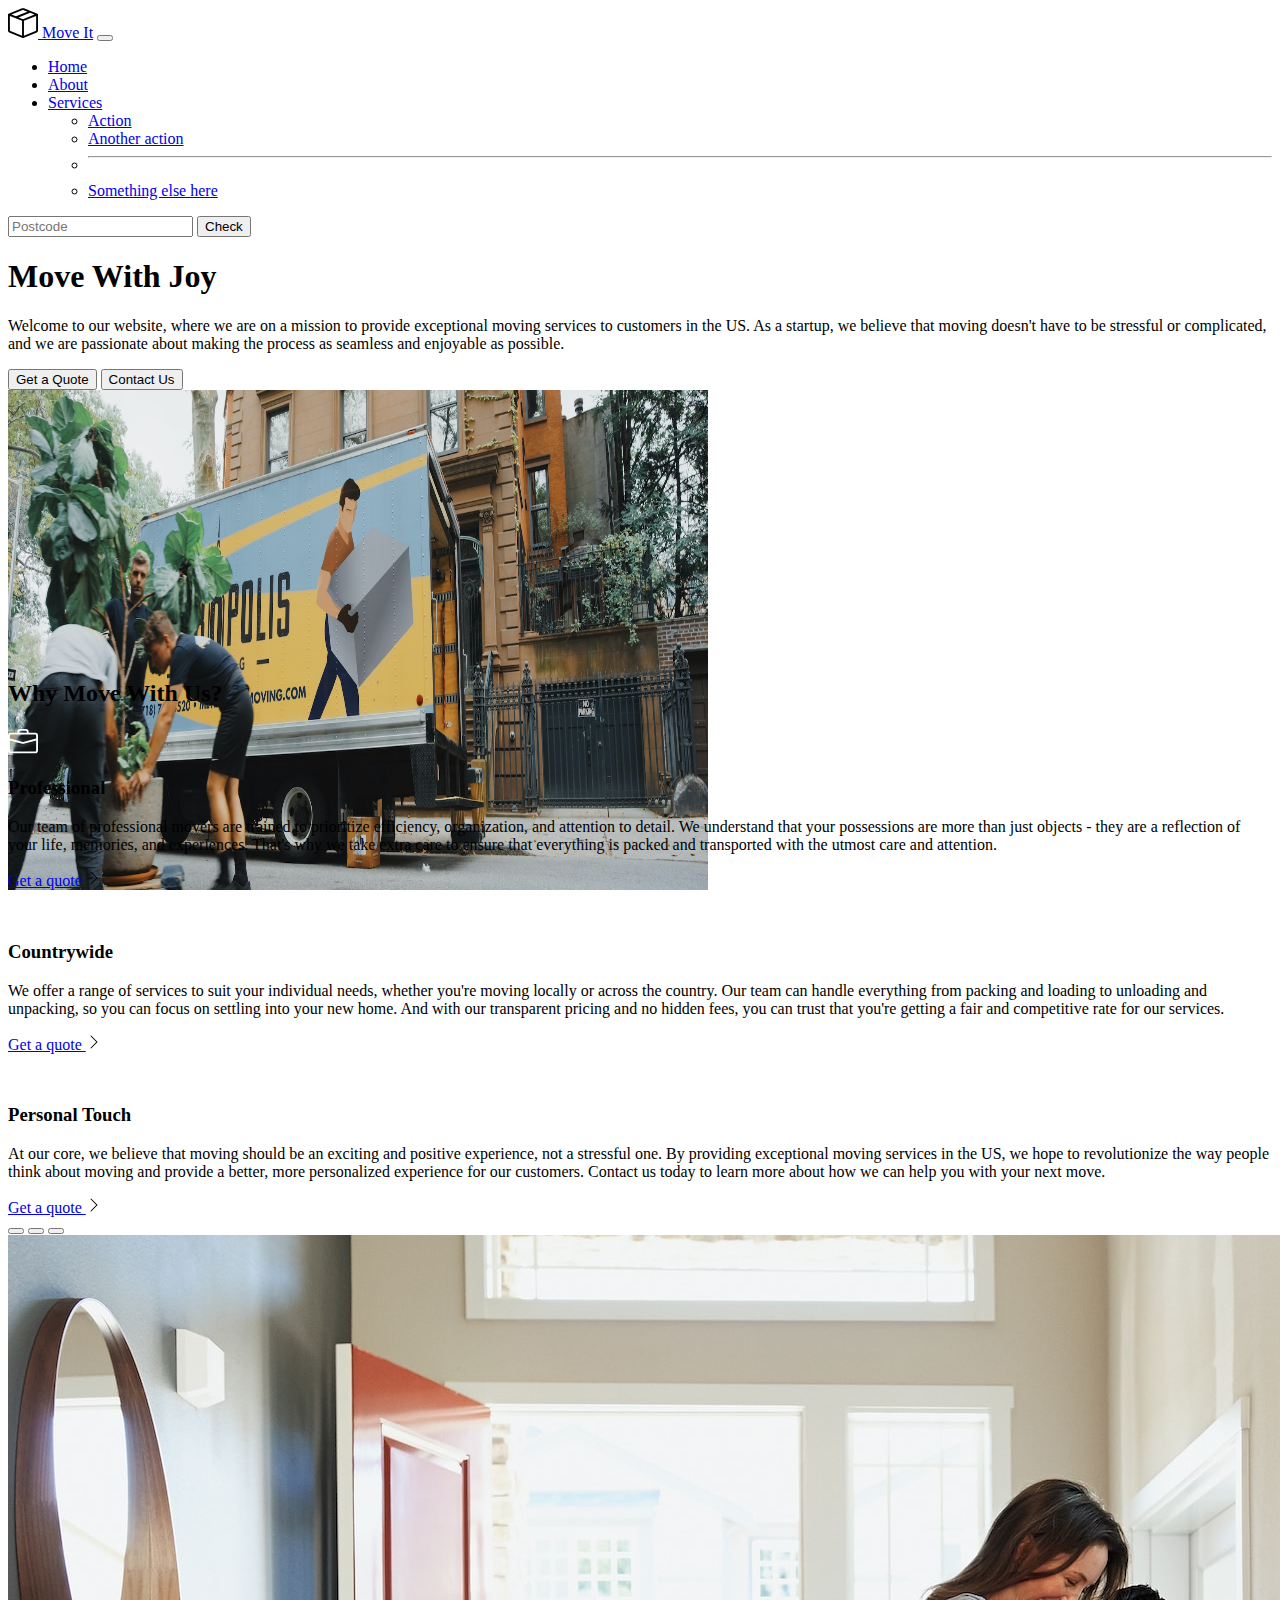
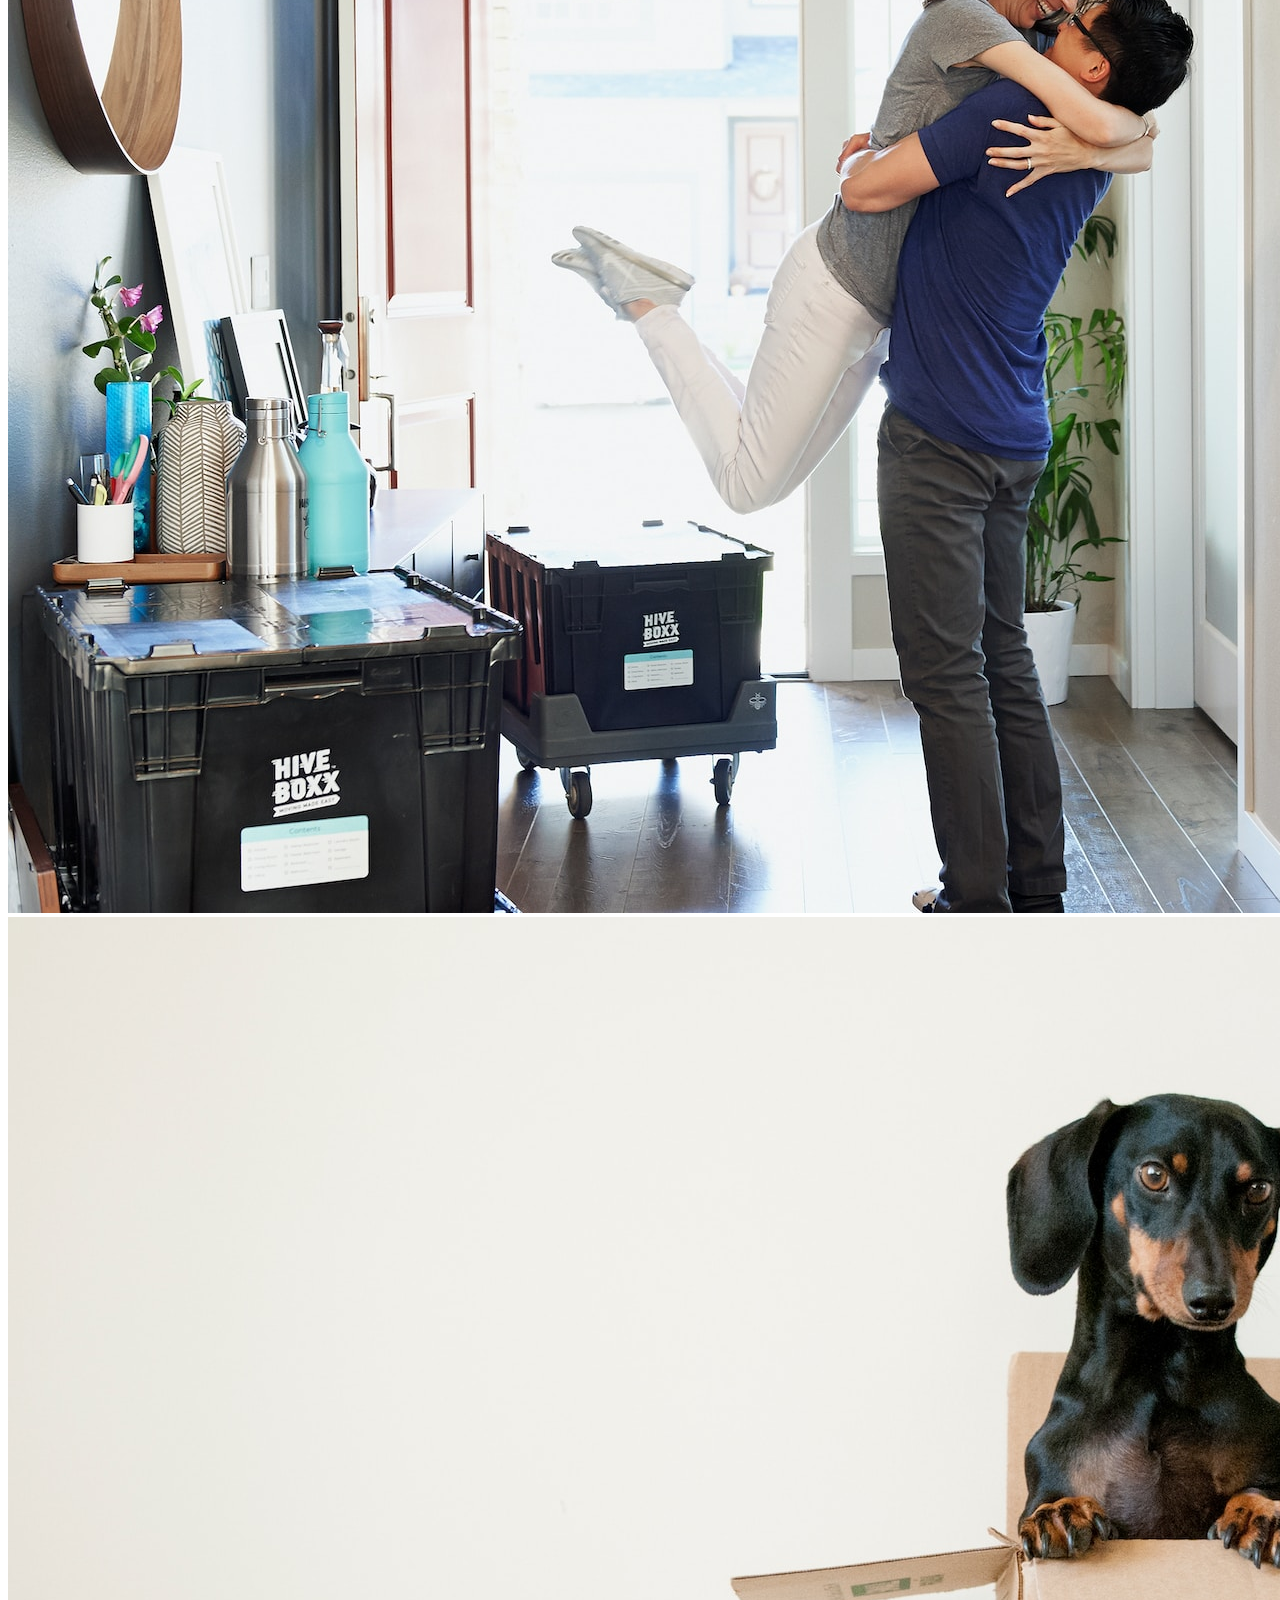
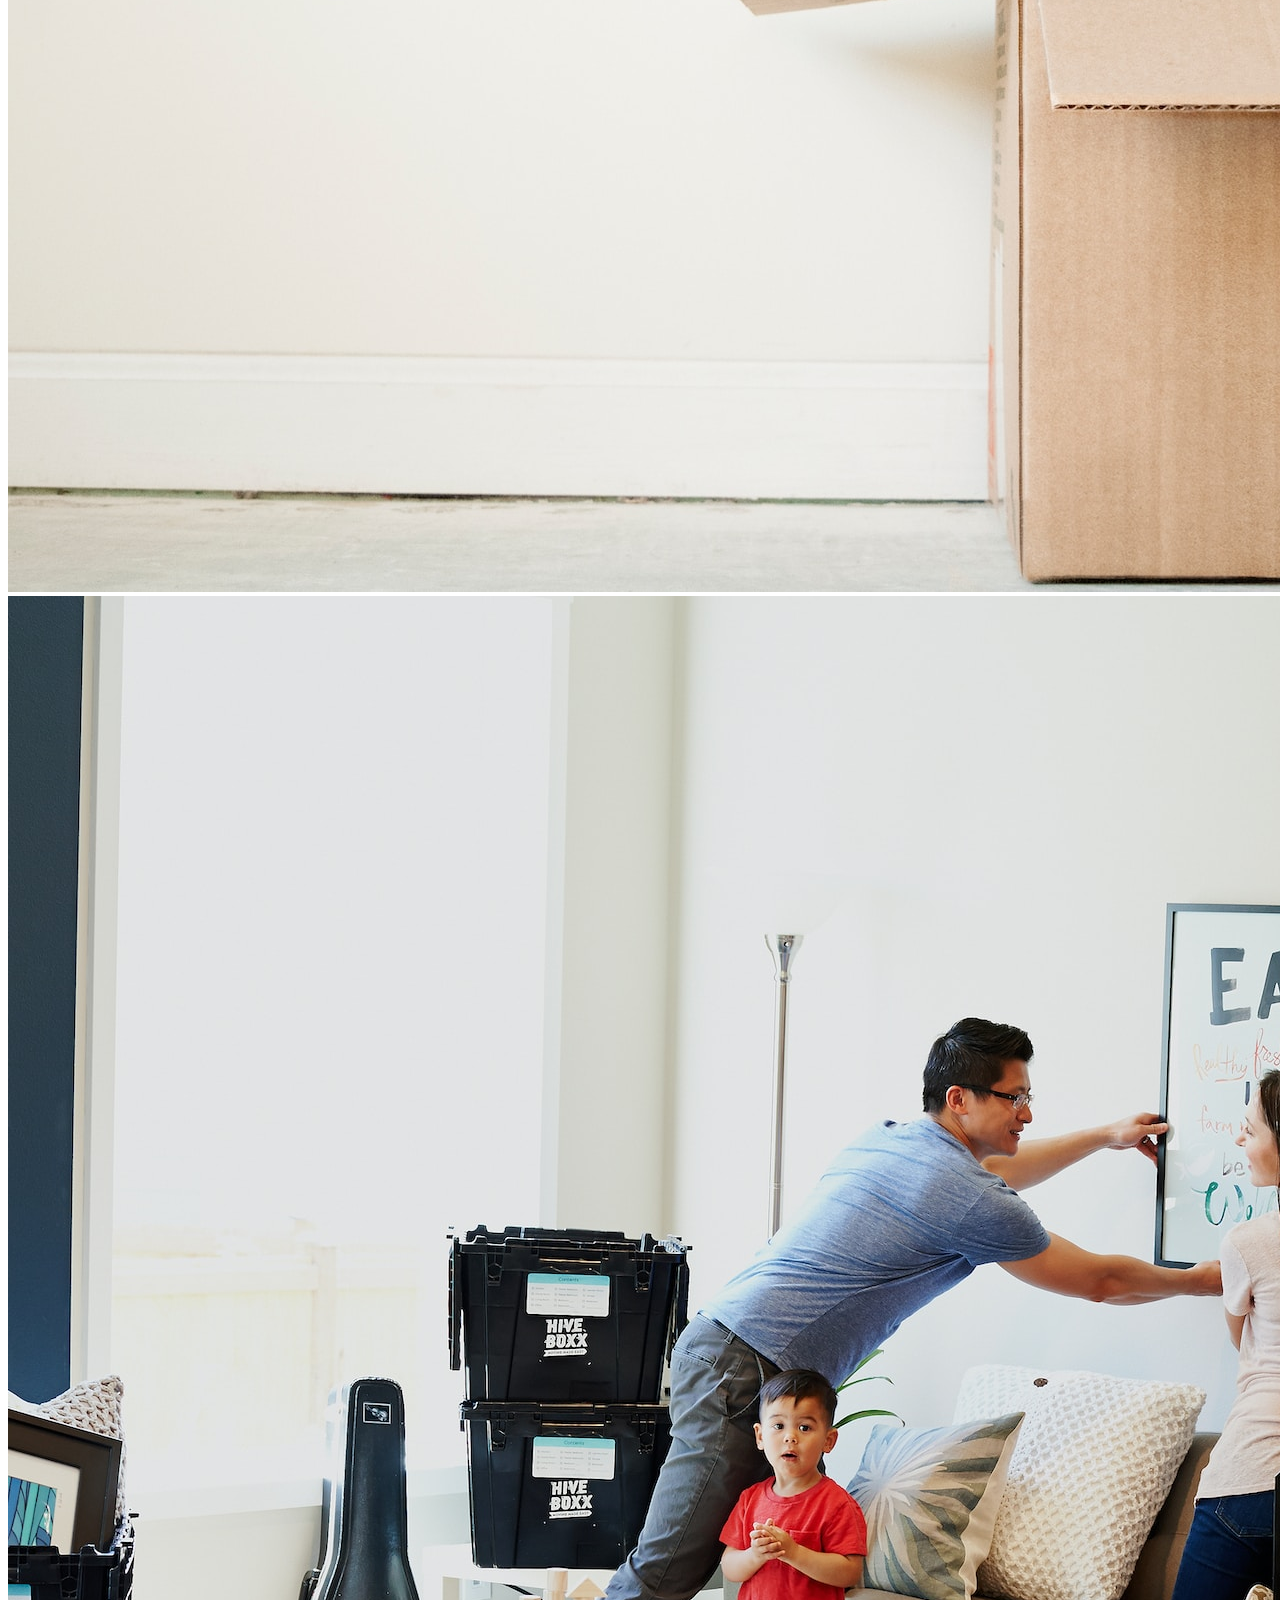
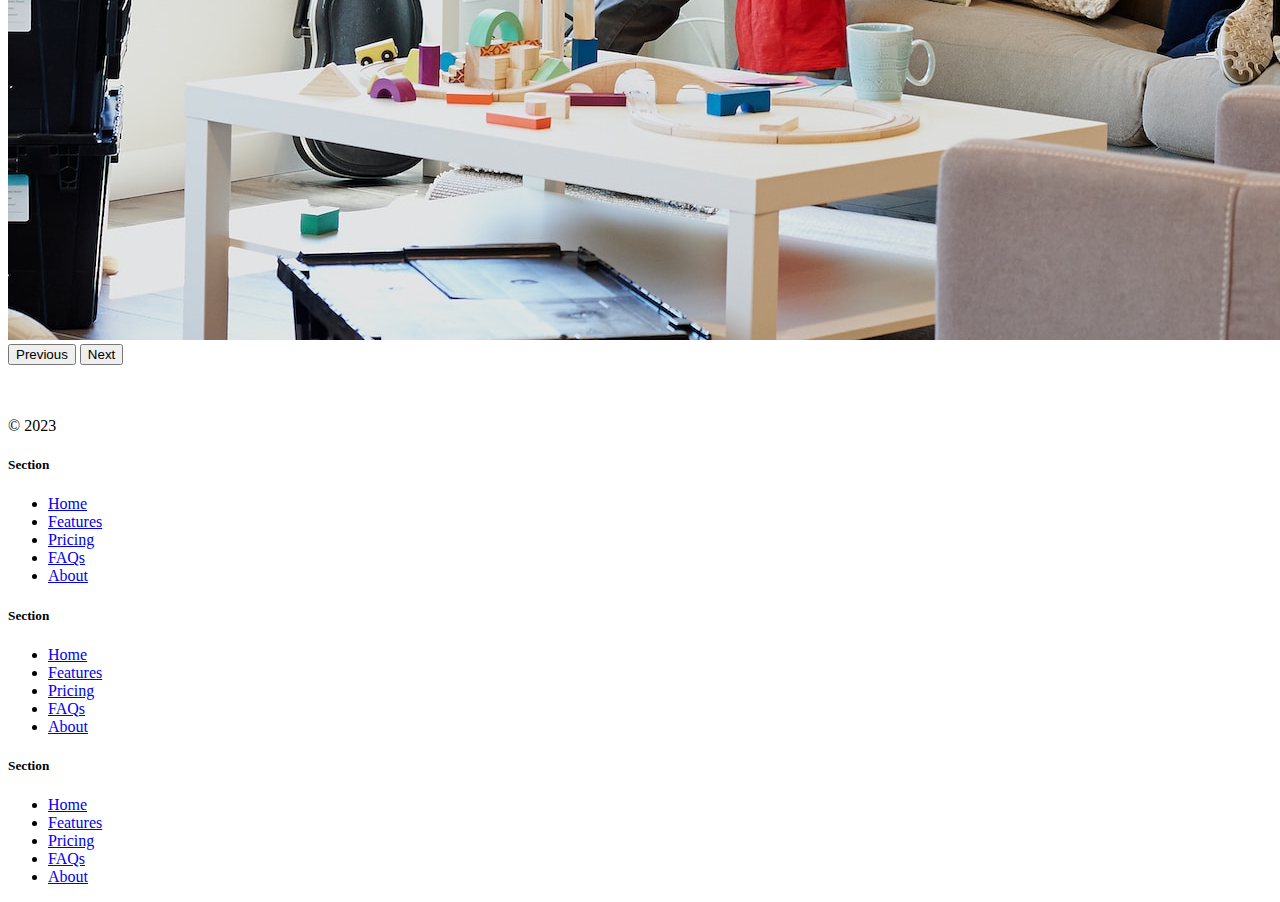
<file: index.html>
<!DOCTYPE html>
<html lang="en" data-bs-theme="dark">

<head>
  <meta charset="UTF-8">
  <meta name="viewport" content="width=device-width, initial-scale=1.0">
  <title>Bootstrap Components</title>
  <link href="https://cdn.jsdelivr.net/npm/bootstrap@5.3.0-alpha2/dist/css/bootstrap.min.css" rel="stylesheet"
    integrity="sha384-aFq/bzH65dt+w6FI2ooMVUpc+21e0SRygnTpmBvdBgSdnuTN7QbdgL+OapgHtvPp" crossorigin="anonymous">
  <style>
.feature-icon {
width: 2rem;
height: 2rem;
border-radius: 8px;
}
  </style>
</head>

<body>

  <nav class="navbar navbar-expand-lg bg-body-tertiary">
    <div class="container-fluid">
      <a class="navbar-brand" href="#"><img src="./box-seam.svg" alt="moveit brand icon" height="30"> Move It</a>
      <button class="navbar-toggler" type="button" data-bs-toggle="collapse" data-bs-target="#navbarSupportedContent"
        aria-controls="navbarSupportedContent" aria-expanded="false" aria-label="Toggle navigation">
        <span class="navbar-toggler-icon"></span>
      </button>
      <div class="collapse navbar-collapse" id="navbarSupportedContent">
        <ul class="navbar-nav me-auto mb-2 mb-lg-0">
          <li class="nav-item">
            <a class="nav-link active" aria-current="page" href="#">Home</a>
          </li>
          <li class="nav-item">
            <a class="nav-link" href="#">About</a>
          </li>
          <li class="nav-item dropdown">
            <a class="nav-link dropdown-toggle" href="#" role="button" data-bs-toggle="dropdown" aria-expanded="false">
              Services
            </a>
            <ul class="dropdown-menu">
              <li><a class="dropdown-item" href="#">Action</a></li>
              <li><a class="dropdown-item" href="#">Another action</a></li>
              <li>
                <hr class="dropdown-divider">
              </li>
              <li><a class="dropdown-item" href="#">Something else here</a></li>
            </ul>
          </li>
        </ul>
        <form class="d-flex" role="search">
          <input class="form-control me-2" type="search" placeholder="Postcode" aria-label="Search">
          <button class="btn btn-outline-success" type="submit">Check</button>
        </form>
      </div>
    </div>
  </nav>

  
  <div class="px-4 pt-5 my-5 text-center border-bottom">
    <h1 class="display-4 fw-bold text-body-emphasis">Move With Joy</h1>
    <div class="col-lg-6 mx-auto">
      <p class="lead mb-4">Welcome to our website, where we are on a mission to provide exceptional moving services to
        customers in the US. As a
        startup, we believe that moving doesn't have to be stressful or complicated, and we are passionate about making
        the
        process as seamless and enjoyable as possible.
      </p>
      <div class="d-grid gap-2 d-sm-flex justify-content-sm-center mb-5">
        <button type="button" class="btn btn-primary btn-lg px-4 me-sm-3">Get a Quote</button>
        <button type="button" class="btn btn-outline-secondary btn-lg px-4">Contact Us</button>
      </div>
    </div>
    <div class="overflow-hidden" style="max-height: 30vh;">
      <div class="container px-5">
        <img src="./moving-van.jpg" class="img-fluid border rounded-3 shadow-lg mb-4" alt="Example image" width="700"
          height="500" loading="lazy">
      </div>
    </div>
  </div>

  <div class="container px-4 py-5" id="featured-3">
    <h2 class="pb-2 border-bottom">Why Move With Us?</h2>
    <div class="row g-4 py-5 row-cols-1 row-cols-lg-3">
      <div class="feature col">
        <div
          class="feature-icon d-inline-flex align-items-center justify-content-center text-bg-primary bg-gradient fs-2 mb-3">
          <img src="./briefcase.svg" alt="briefcase" height="30">
        </div>
        <h3 class="fs-2">Professional</h3>
        <p>Our team of professional movers are trained to prioritize efficiency, organization, and attention to detail.
          We
          understand that your possessions are more than just objects - they are a reflection of your life, memories,
          and
          experiences. That's why we take extra care to ensure that everything is packed and transported with the utmost
          care and
          attention.</p>
        <a href="#" class="icon-link">
          Get a quote
          <img src="./chevron-right.svg" alt="chevron-right">
        </a>
      </div>
      <div class="feature col">
        <div
          class="feature-icon d-inline-flex align-items-center justify-content-center text-bg-primary bg-gradient fs-2 mb-3">
          <img src="./bus-front.svg" alt="bus-front" height="30">
        </div>
        <h3 class="fs-2">Countrywide</h3>
        <p>We offer a range of services to suit your individual needs, whether you're moving locally or across the
          country. Our
          team can handle everything from packing and loading to unloading and unpacking, so you can focus on settling
          into your
          new home. And with our transparent pricing and no hidden fees, you can trust that you're getting a fair and
          competitive
          rate for our services.</p>
        <a href="#" class="icon-link">
          Get a quote
          <img src="./chevron-right.svg" alt="chevron-right">
        </a>
      </div>
      <div class="feature col">
        <div
          class="feature-icon d-inline-flex align-items-center justify-content-center text-bg-primary bg-gradient fs-2 mb-3">
          <img src="./chat-square-heart.svg" alt="chat-square-heart" height="30">
        </div>
        <h3 class="fs-2">Personal Touch</h3>
        <p>At our core, we believe that moving should be an exciting and positive experience, not a stressful one. By
          providing
          exceptional moving services in the US, we hope to revolutionize the way people think about moving and provide
          a better,
          more personalized experience for our customers. Contact us today to learn more about how we can help you with
          your next
          move.</p>
        <a href="#" class="icon-link">
          Get a quote
          <img src="./chevron-right.svg" alt="chevron-right">
        </a>
      </div>
    </div>
  </div>
<!--Corocel-->
<div class="container">
  <div id="carouselExampleIndicators" class="carousel slide">
    <div class="carousel-indicators">
      <button type="button" data-bs-target="#carouselExampleIndicators" data-bs-slide-to="0" class="active"
        aria-current="true" aria-label="Slide 1"></button>
      <button type="button" data-bs-target="#carouselExampleIndicators" data-bs-slide-to="1"
        aria-label="Slide 2"></button>
      <button type="button" data-bs-target="#carouselExampleIndicators" data-bs-slide-to="2"
        aria-label="Slide 3"></button>
    </div>
    <div class="carousel-inner">
      <div class="carousel-item active">
        <img src="./couple.jpg" class="d-block w-100" alt="couple">
      </div>
      <div class="carousel-item">
        <img src="./dog.jpg" class="d-block w-100" alt="dog">
      </div>
      <div class="carousel-item">
        <img src="./family.jpg" class="d-block w-100" alt="family">
      </div>
    </div>
    <button class="carousel-control-prev" type="button" data-bs-target="#carouselExampleIndicators"
      data-bs-slide="prev">
      <span class="carousel-control-prev-icon" aria-hidden="true"></span>
      <span class="visually-hidden">Previous</span>
    </button>
    <button class="carousel-control-next" type="button" data-bs-target="#carouselExampleIndicators"
      data-bs-slide="next">
      <span class="carousel-control-next-icon" aria-hidden="true"></span>
      <span class="visually-hidden">Next</span>
    </button>
  </div>
</div>

<div class="container">
  <footer class="row row-cols-1 row-cols-sm-2 row-cols-md-5 py-5 my-5 border-top">
    <div class="col mb-3">
      <a href="/" class="d-flex align-items-center mb-3 link-body-emphasis text-decoration-none">
        <svg class="bi me-2" width="40" height="32">
          <use xlink:href="#bootstrap"></use>
        </svg>
      </a>
      <p class="text-body-secondary">© 2023</p>
    </div>

    <div class="col mb-3">

    </div>

    <div class="col mb-3">
      <h5>Section</h5>
      <ul class="nav flex-column">
        <li class="nav-item mb-2"><a href="#" class="nav-link p-0 text-body-secondary">Home</a></li>
        <li class="nav-item mb-2"><a href="#" class="nav-link p-0 text-body-secondary">Features</a></li>
        <li class="nav-item mb-2"><a href="#" class="nav-link p-0 text-body-secondary">Pricing</a></li>
        <li class="nav-item mb-2"><a href="#" class="nav-link p-0 text-body-secondary">FAQs</a></li>
        <li class="nav-item mb-2"><a href="#" class="nav-link p-0 text-body-secondary">About</a></li>
      </ul>
    </div>

    <div class="col mb-3">
      <h5>Section</h5>
      <ul class="nav flex-column">
        <li class="nav-item mb-2"><a href="#" class="nav-link p-0 text-body-secondary">Home</a></li>
        <li class="nav-item mb-2"><a href="#" class="nav-link p-0 text-body-secondary">Features</a></li>
        <li class="nav-item mb-2"><a href="#" class="nav-link p-0 text-body-secondary">Pricing</a></li>
        <li class="nav-item mb-2"><a href="#" class="nav-link p-0 text-body-secondary">FAQs</a></li>
        <li class="nav-item mb-2"><a href="#" class="nav-link p-0 text-body-secondary">About</a></li>
      </ul>
    </div>

    <div class="col mb-3">
      <h5>Section</h5>
      <ul class="nav flex-column">
        <li class="nav-item mb-2"><a href="#" class="nav-link p-0 text-body-secondary">Home</a></li>
        <li class="nav-item mb-2"><a href="#" class="nav-link p-0 text-body-secondary">Features</a></li>
        <li class="nav-item mb-2"><a href="#" class="nav-link p-0 text-body-secondary">Pricing</a></li>
        <li class="nav-item mb-2"><a href="#" class="nav-link p-0 text-body-secondary">FAQs</a></li>
        <li class="nav-item mb-2"><a href="#" class="nav-link p-0 text-body-secondary">About</a></li>
      </ul>
    </div>
  </footer>
</div>



<script src="https://cdn.jsdelivr.net/npm/bootstrap@5.3.0-alpha3/dist/js/bootstrap.bundle.min.js"
    integrity="sha384-ENjdO4Dr2bkBIFxQpeoTz1HIcje39Wm4jDKdf19U8gI4ddQ3GYNS7NTKfAdVQSZe"
    crossorigin="anonymous"></script>
</body>

</html>
</file>
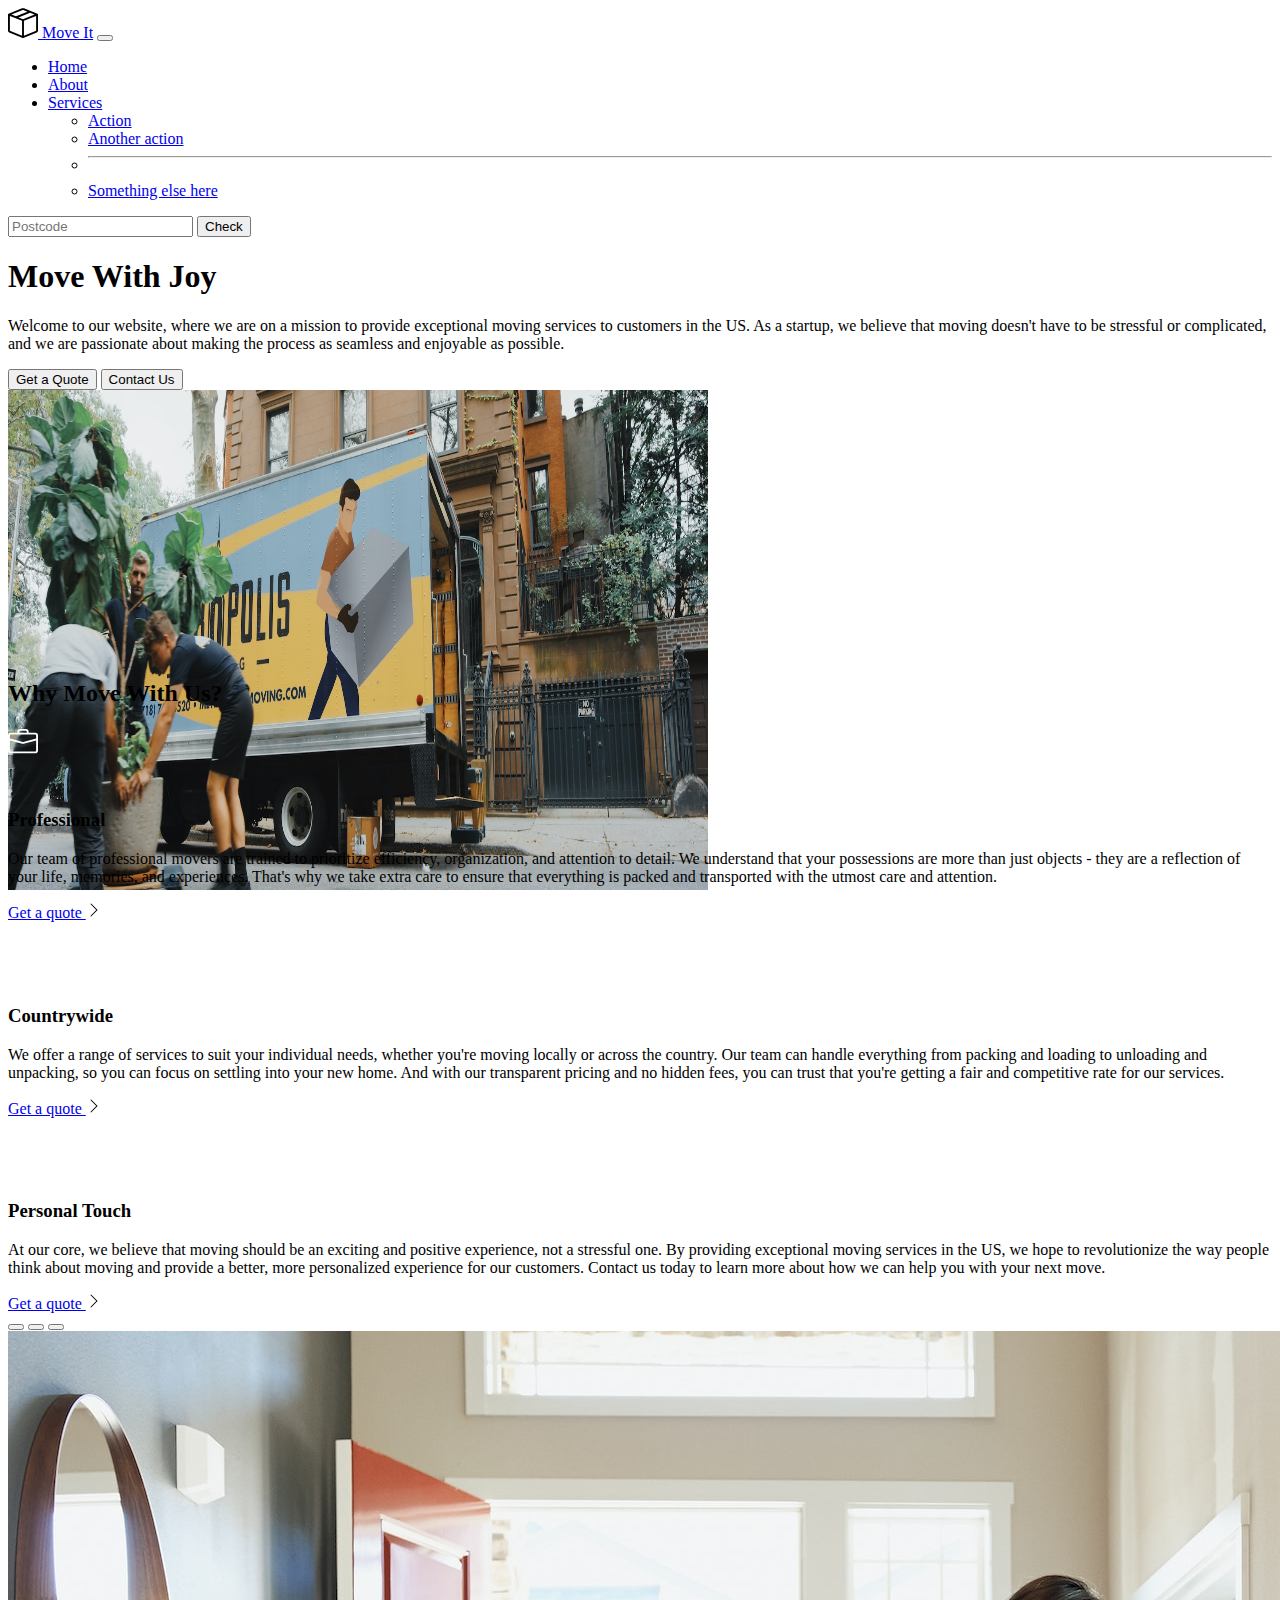
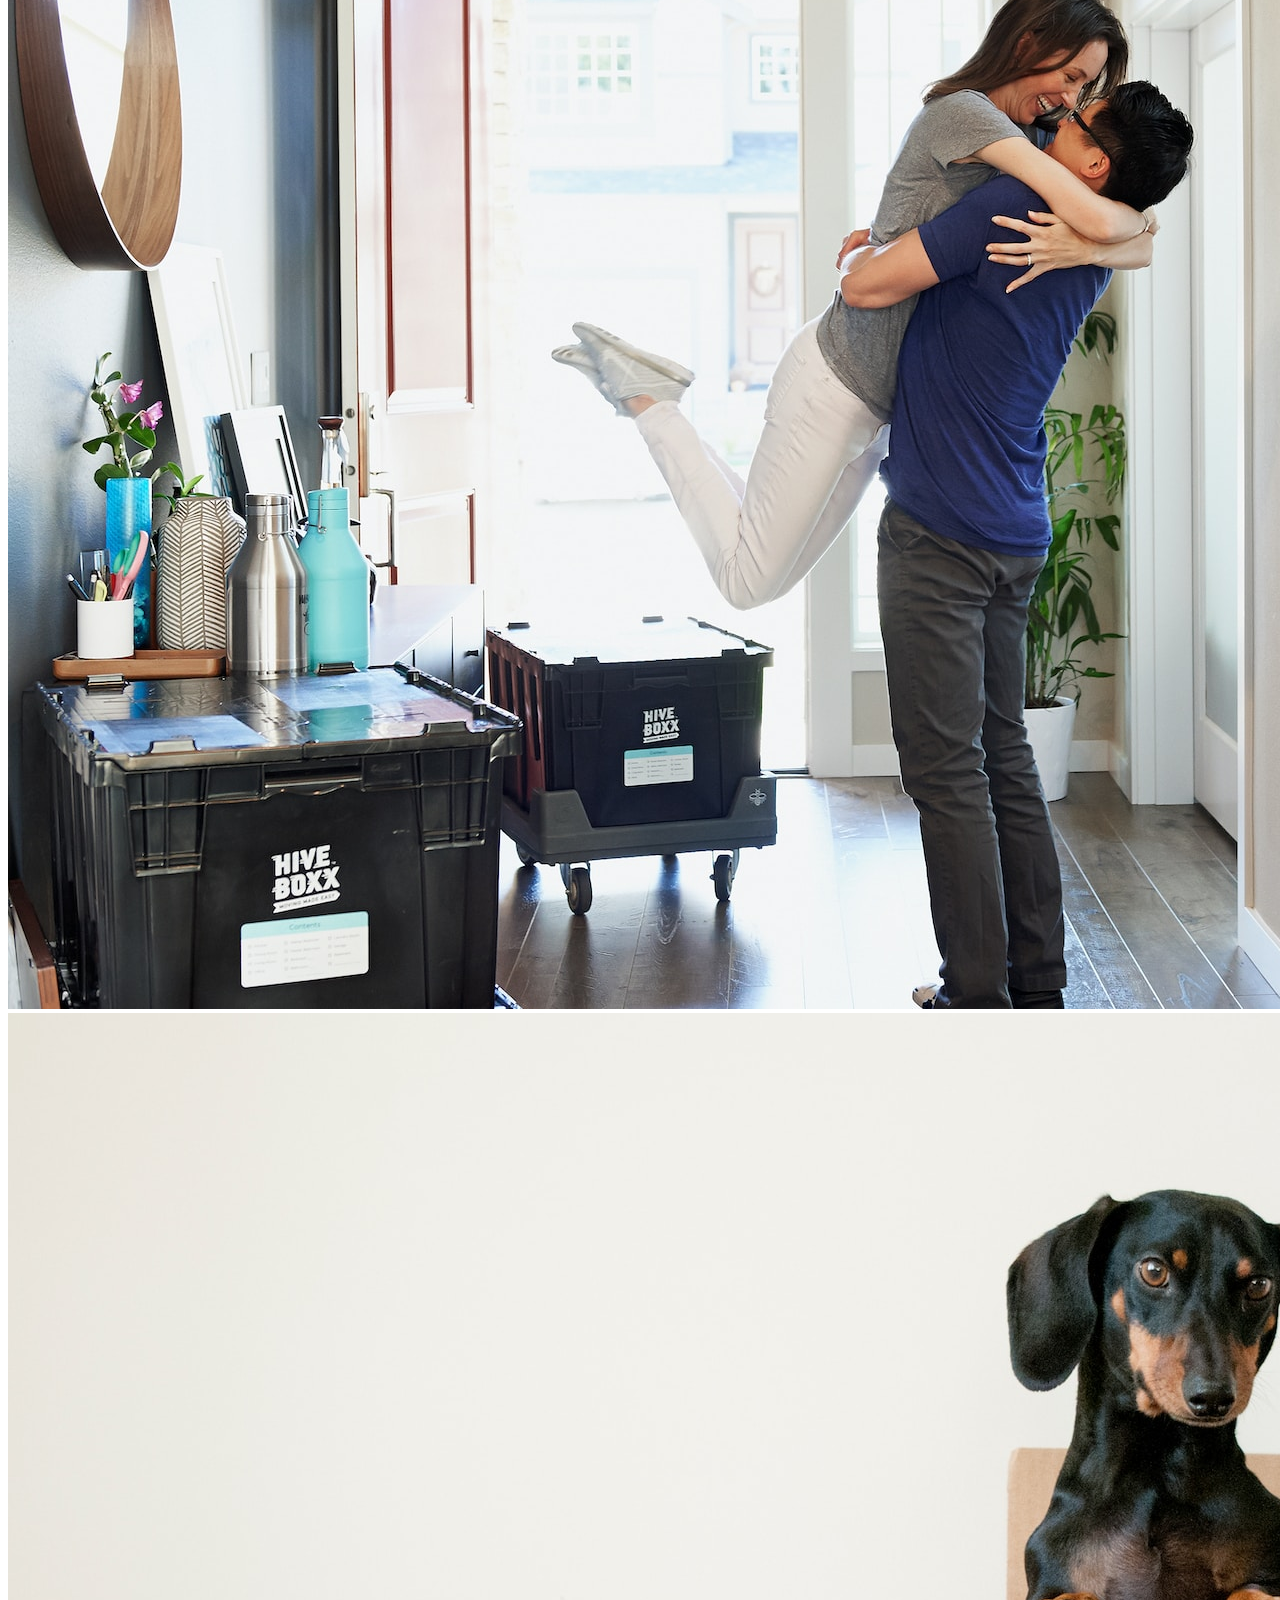
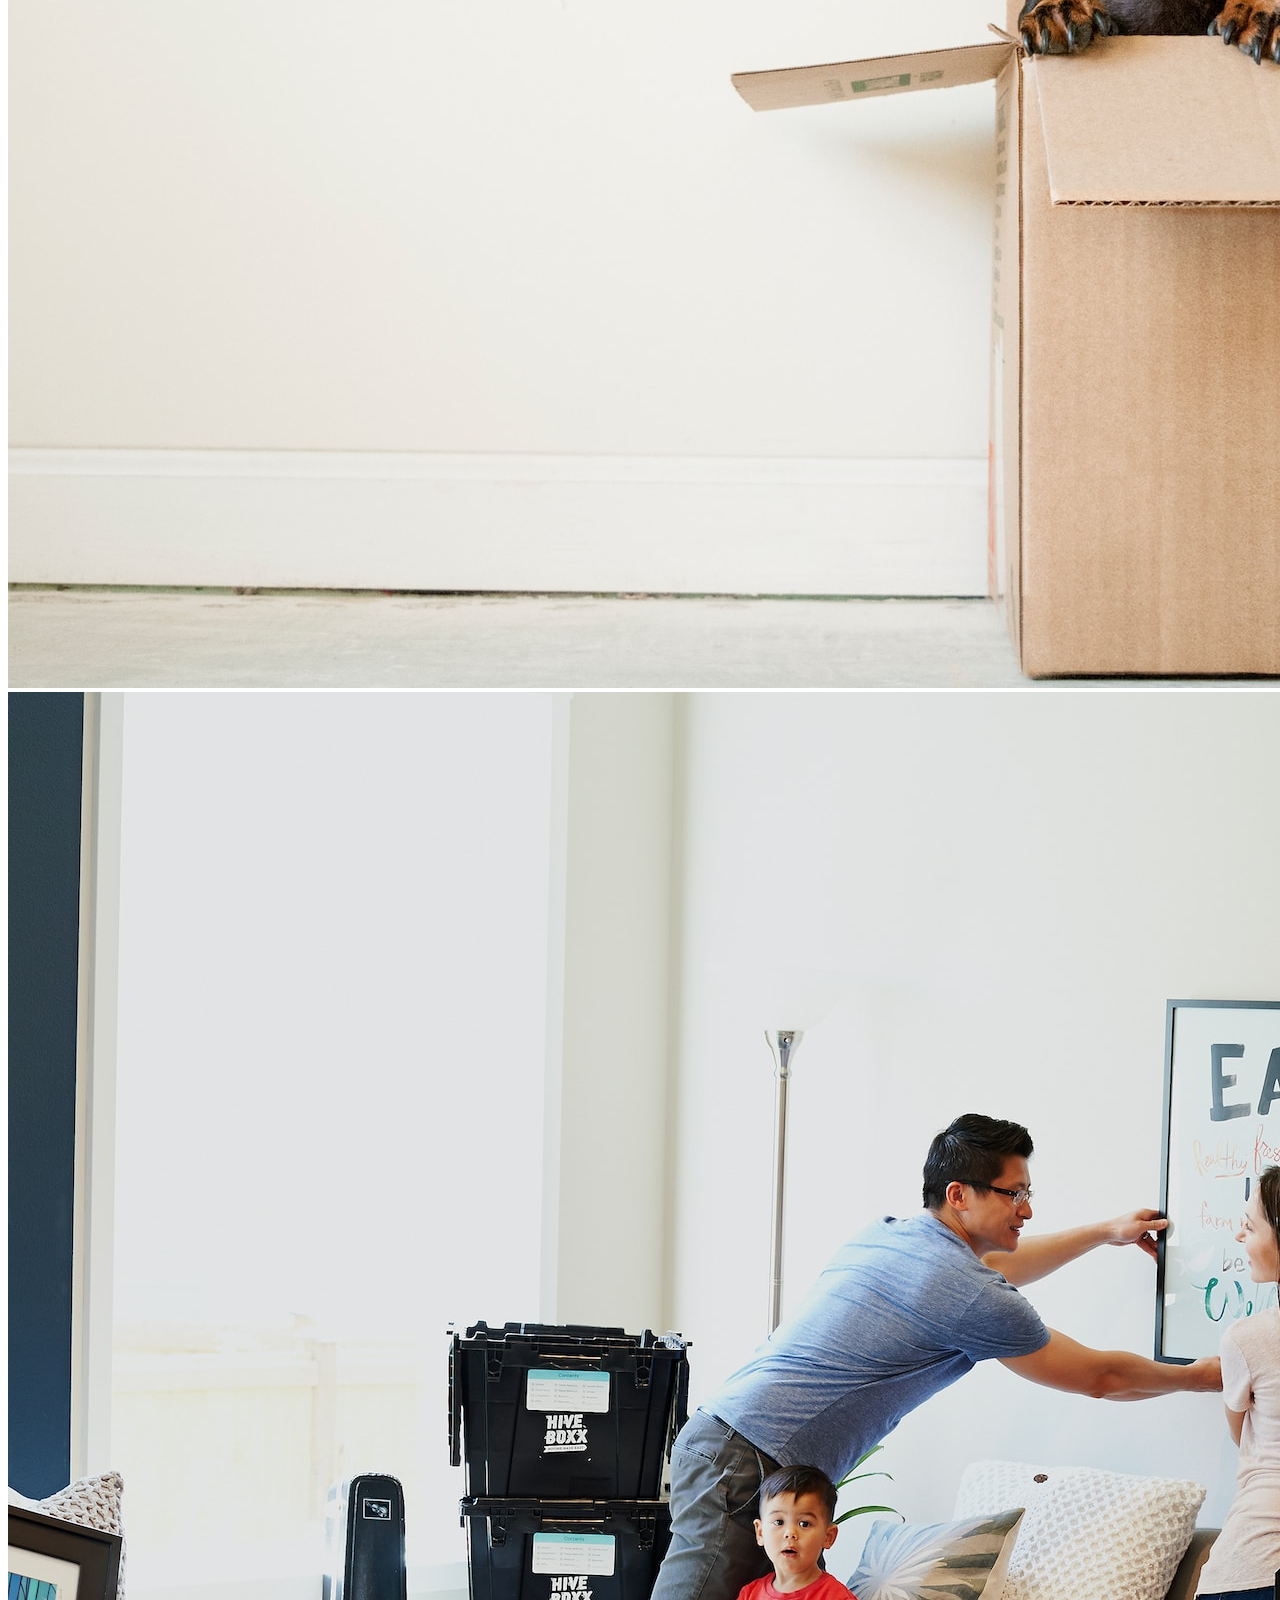
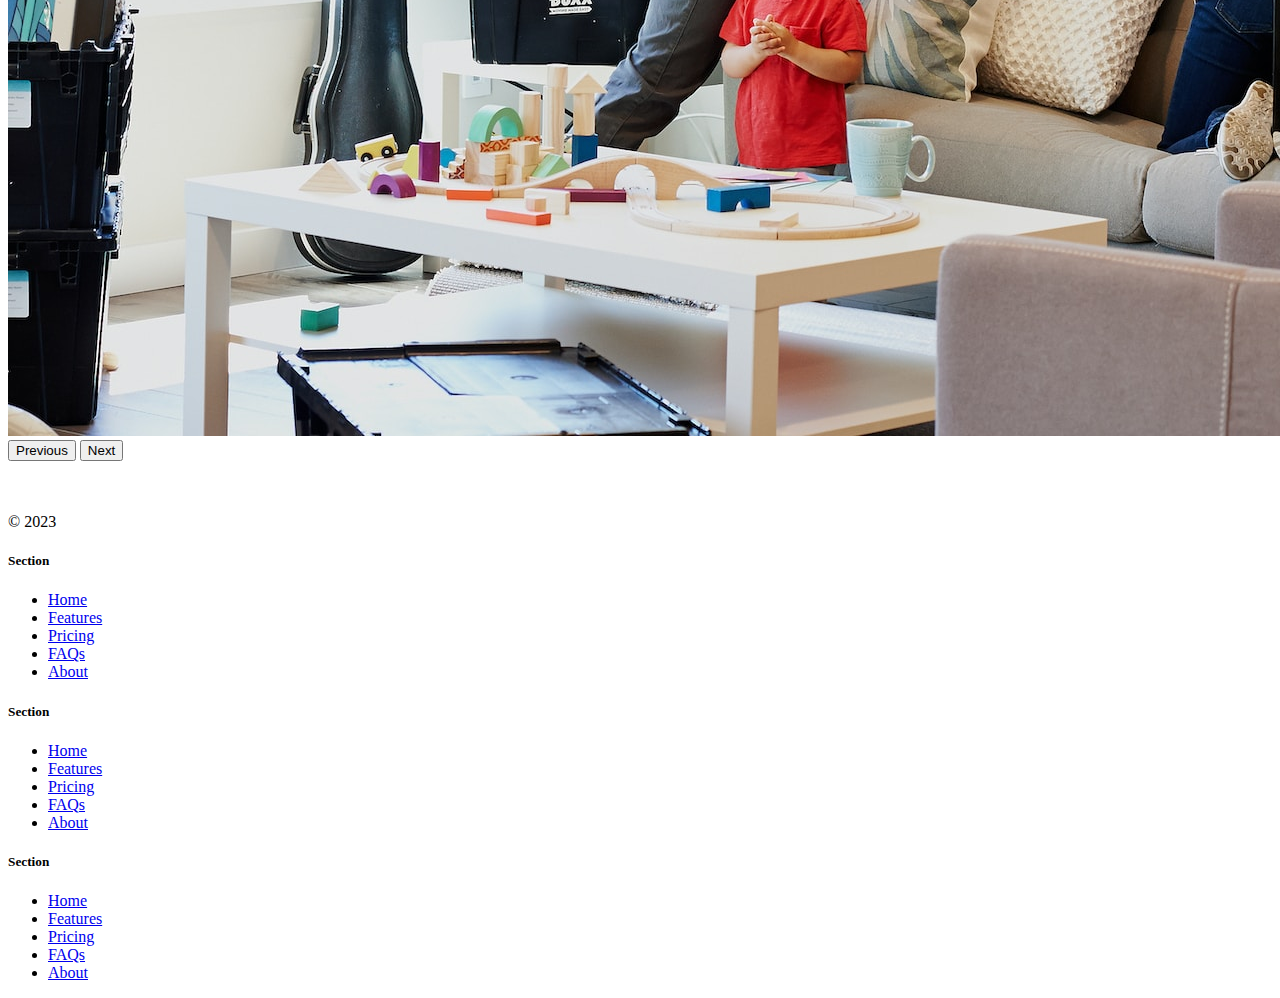
<file: solution.html>
<!DOCTYPE html>
<html lang="en">

<head>
  <meta charset="UTF-8">
  <meta name="viewport" content="width=device-width, initial-scale=1.0">
  <title>Bootstrap Components</title>
  <link href="https://cdn.jsdelivr.net/npm/bootstrap@5.3.0-alpha2/dist/css/bootstrap.min.css" rel="stylesheet"
    integrity="sha384-aFq/bzH65dt+w6FI2ooMVUpc+21e0SRygnTpmBvdBgSdnuTN7QbdgL+OapgHtvPp" crossorigin="anonymous">
  <style>
    .feature-icon {
      width: 4rem;
      height: 4rem;
      border-radius: 0.75rem;
    }
  </style>
</head>

<body>

  <nav class="navbar navbar-expand-lg bg-body-tertiary">
    <div class="container-fluid">
      <a class="navbar-brand" href="#"><img src="./box-seam.svg" alt="moveit brand icon" height="30"> Move It</a>
      <button class="navbar-toggler" type="button" data-bs-toggle="collapse" data-bs-target="#navbarSupportedContent"
        aria-controls="navbarSupportedContent" aria-expanded="false" aria-label="Toggle navigation">
        <span class="navbar-toggler-icon"></span>
      </button>
      <div class="collapse navbar-collapse" id="navbarSupportedContent">
        <ul class="navbar-nav me-auto mb-2 mb-lg-0">
          <li class="nav-item">
            <a class="nav-link active" aria-current="page" href="#">Home</a>
          </li>
          <li class="nav-item">
            <a class="nav-link" href="#">About</a>
          </li>
          <li class="nav-item dropdown">
            <a class="nav-link dropdown-toggle" href="#" role="button" data-bs-toggle="dropdown" aria-expanded="false">
              Services
            </a>
            <ul class="dropdown-menu">
              <li><a class="dropdown-item" href="#">Action</a></li>
              <li><a class="dropdown-item" href="#">Another action</a></li>
              <li>
                <hr class="dropdown-divider">
              </li>
              <li><a class="dropdown-item" href="#">Something else here</a></li>
            </ul>
          </li>
        </ul>
        <form class="d-flex" role="search">
          <input class="form-control me-2" type="search" placeholder="Postcode" aria-label="Search">
          <button class="btn btn-outline-success" type="submit">Check</button>
        </form>
      </div>
    </div>
  </nav>


  <div class="px-4 pt-5 my-5 text-center border-bottom">
    <h1 class="display-4 fw-bold text-body-emphasis">Move With Joy</h1>
    <div class="col-lg-6 mx-auto">
      <p class="lead mb-4">Welcome to our website, where we are on a mission to provide exceptional moving services to
        customers in the US. As a
        startup, we believe that moving doesn't have to be stressful or complicated, and we are passionate about making
        the
        process as seamless and enjoyable as possible.
      </p>
      <div class="d-grid gap-2 d-sm-flex justify-content-sm-center mb-5">
        <button type="button" class="btn btn-primary btn-lg px-4 me-sm-3">Get a Quote</button>
        <button type="button" class="btn btn-outline-secondary btn-lg px-4">Contact Us</button>
      </div>
    </div>
    <div class="overflow-hidden" style="max-height: 30vh;">
      <div class="container px-5">
        <img src="./moving-van.jpg" class="img-fluid border rounded-3 shadow-lg mb-4" alt="Example image" width="700"
          height="500" loading="lazy">
      </div>
    </div>
  </div>

  <div class="container px-4 py-5" id="featured-3">
    <h2 class="pb-2 border-bottom">Why Move With Us?</h2>
    <div class="row g-4 py-5 row-cols-1 row-cols-lg-3">
      <div class="feature col">
        <div
          class="feature-icon d-inline-flex align-items-center justify-content-center text-bg-primary bg-gradient fs-2 mb-3">
          <img src="./briefcase.svg" alt="briefcase" height="30">
        </div>
        <h3 class="fs-2">Professional</h3>
        <p>Our team of professional movers are trained to prioritize efficiency, organization, and attention to detail.
          We
          understand that your possessions are more than just objects - they are a reflection of your life, memories,
          and
          experiences. That's why we take extra care to ensure that everything is packed and transported with the utmost
          care and
          attention.</p>
        <a href="#" class="icon-link">
          Get a quote
          <img src="./chevron-right.svg" alt="chevron-right">
        </a>
      </div>
      <div class="feature col">
        <div
          class="feature-icon d-inline-flex align-items-center justify-content-center text-bg-primary bg-gradient fs-2 mb-3">
          <img src="./bus-front.svg" alt="bus-front" height="30">
        </div>
        <h3 class="fs-2">Countrywide</h3>
        <p>We offer a range of services to suit your individual needs, whether you're moving locally or across the
          country. Our
          team can handle everything from packing and loading to unloading and unpacking, so you can focus on settling
          into your
          new home. And with our transparent pricing and no hidden fees, you can trust that you're getting a fair and
          competitive
          rate for our services.</p>
        <a href="#" class="icon-link">
          Get a quote
          <img src="./chevron-right.svg" alt="chevron-right">
        </a>
      </div>
      <div class="feature col">
        <div
          class="feature-icon d-inline-flex align-items-center justify-content-center text-bg-primary bg-gradient fs-2 mb-3">
          <img src="./chat-square-heart.svg" alt="chat-square-heart" height="30">
        </div>
        <h3 class="fs-2">Personal Touch</h3>
        <p>At our core, we believe that moving should be an exciting and positive experience, not a stressful one. By
          providing
          exceptional moving services in the US, we hope to revolutionize the way people think about moving and provide
          a better,
          more personalized experience for our customers. Contact us today to learn more about how we can help you with
          your next
          move.</p>
        <a href="#" class="icon-link">
          Get a quote
          <img src="./chevron-right.svg" alt="chevron-right">
        </a>
      </div>
    </div>
  </div>
  <div class="container">
    <div id="carouselExampleIndicators" class="carousel slide">
      <div class="carousel-indicators">
        <button type="button" data-bs-target="#carouselExampleIndicators" data-bs-slide-to="0" class="active"
          aria-current="true" aria-label="Slide 1"></button>
        <button type="button" data-bs-target="#carouselExampleIndicators" data-bs-slide-to="1"
          aria-label="Slide 2"></button>
        <button type="button" data-bs-target="#carouselExampleIndicators" data-bs-slide-to="2"
          aria-label="Slide 3"></button>
      </div>
      <div class="carousel-inner">
        <div class="carousel-item active">
          <img src="./couple.jpg" class="d-block w-100" alt="couple">
        </div>
        <div class="carousel-item">
          <img src="./dog.jpg" class="d-block w-100" alt="dog">
        </div>
        <div class="carousel-item">
          <img src="./family.jpg" class="d-block w-100" alt="family">
        </div>
      </div>
      <button class="carousel-control-prev" type="button" data-bs-target="#carouselExampleIndicators"
        data-bs-slide="prev">
        <span class="carousel-control-prev-icon" aria-hidden="true"></span>
        <span class="visually-hidden">Previous</span>
      </button>
      <button class="carousel-control-next" type="button" data-bs-target="#carouselExampleIndicators"
        data-bs-slide="next">
        <span class="carousel-control-next-icon" aria-hidden="true"></span>
        <span class="visually-hidden">Next</span>
      </button>
    </div>
  </div>

  <div class="container">
    <footer class="row row-cols-1 row-cols-sm-2 row-cols-md-5 py-5 my-5 border-top">
      <div class="col mb-3">
        <a href="/" class="d-flex align-items-center mb-3 link-body-emphasis text-decoration-none">
          <svg class="bi me-2" width="40" height="32">
            <use xlink:href="#bootstrap"></use>
          </svg>
        </a>
        <p class="text-body-secondary">© 2023</p>
      </div>

      <div class="col mb-3">

      </div>

      <div class="col mb-3">
        <h5>Section</h5>
        <ul class="nav flex-column">
          <li class="nav-item mb-2"><a href="#" class="nav-link p-0 text-body-secondary">Home</a></li>
          <li class="nav-item mb-2"><a href="#" class="nav-link p-0 text-body-secondary">Features</a></li>
          <li class="nav-item mb-2"><a href="#" class="nav-link p-0 text-body-secondary">Pricing</a></li>
          <li class="nav-item mb-2"><a href="#" class="nav-link p-0 text-body-secondary">FAQs</a></li>
          <li class="nav-item mb-2"><a href="#" class="nav-link p-0 text-body-secondary">About</a></li>
        </ul>
      </div>

      <div class="col mb-3">
        <h5>Section</h5>
        <ul class="nav flex-column">
          <li class="nav-item mb-2"><a href="#" class="nav-link p-0 text-body-secondary">Home</a></li>
          <li class="nav-item mb-2"><a href="#" class="nav-link p-0 text-body-secondary">Features</a></li>
          <li class="nav-item mb-2"><a href="#" class="nav-link p-0 text-body-secondary">Pricing</a></li>
          <li class="nav-item mb-2"><a href="#" class="nav-link p-0 text-body-secondary">FAQs</a></li>
          <li class="nav-item mb-2"><a href="#" class="nav-link p-0 text-body-secondary">About</a></li>
        </ul>
      </div>

      <div class="col mb-3">
        <h5>Section</h5>
        <ul class="nav flex-column">
          <li class="nav-item mb-2"><a href="#" class="nav-link p-0 text-body-secondary">Home</a></li>
          <li class="nav-item mb-2"><a href="#" class="nav-link p-0 text-body-secondary">Features</a></li>
          <li class="nav-item mb-2"><a href="#" class="nav-link p-0 text-body-secondary">Pricing</a></li>
          <li class="nav-item mb-2"><a href="#" class="nav-link p-0 text-body-secondary">FAQs</a></li>
          <li class="nav-item mb-2"><a href="#" class="nav-link p-0 text-body-secondary">About</a></li>
        </ul>
      </div>
    </footer>
  </div>
  <script src="https://cdn.jsdelivr.net/npm/bootstrap@5.3.0-alpha3/dist/js/bootstrap.bundle.min.js"
    integrity="sha384-ENjdO4Dr2bkBIFxQpeoTz1HIcje39Wm4jDKdf19U8gI4ddQ3GYNS7NTKfAdVQSZe"
    crossorigin="anonymous"></script>
</body>

</html>
</file>
